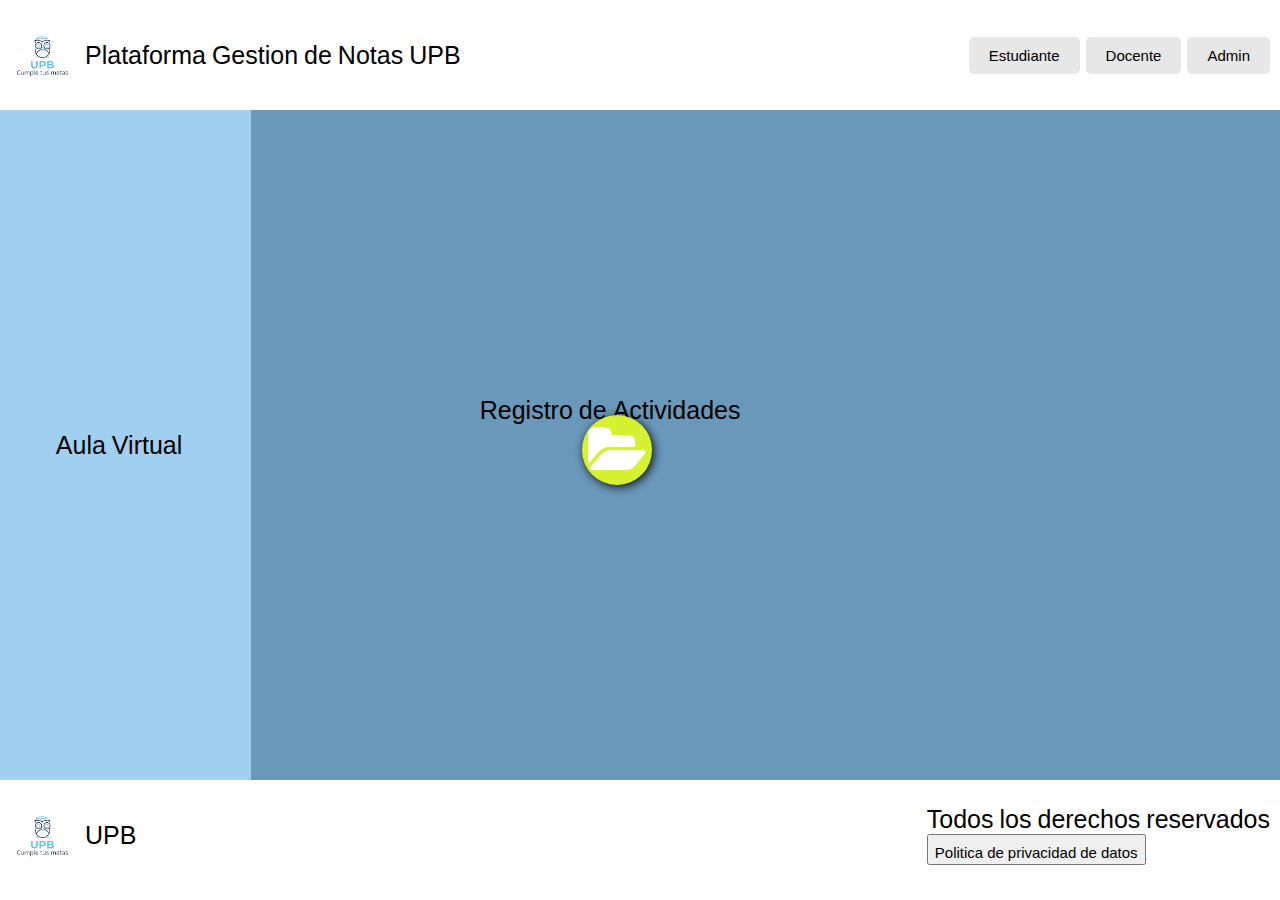
<file: Aula virtual.html>
<!DOCTYPE html>
<html lang="en">
<head>
    <meta charset="UTF-8">
    <meta http-equiv="X-UA-Compatible" content="IE=edge">
    <meta name="viewport" content="width=device-width, initial-scale=1.0">
    <title>Document</title>
    <link rel="stylesheet" href="estilo.css">   
    <link href="https://fonts.googleapis.com/css2?family=Silkscreen&display=swap" rel="stylesheet">
    <link rel="stylesheet" href="https://stackpath.bootstrapcdn.com/font-awesome/4.7.0/css/font-awesome.min.css">
</head>

<body class="grid-continer">

    <header class="header">
        <a href="index.html" class="logo">
            <img src="Logo1-2-sin fondo.png" alt="">
            <h2 class="nombreu">Plataforma Gestion de Notas UPB</h2>
        </a>
        <nav>
            
            <button><a href="logine.html" class="nav-link">Estudiante</a></button>
            <button><a href="loginm.html" class="nav-link">Docente</a></button>
            <button><a href="loginadmin.html" class="nav-link">Admin</a></button>
        </nav>

    </header>

    <main class="main">
        
        <aside class="sidebar">
            
           <p>Aula Virtual</p>
                      
       </aside>
        <section class="article">
            <div class="container-buttons">
                <a href="#" class="ocho" ></a>                
                          
            </div>
            <div>
                <p class="texto2">Registro de Actividades &nbsp &nbsp &nbsp &nbsp &nbsp 
                    &nbsp &nbsp &nbsp &nbsp &nbsp &nbsp &nbsp
                    &nbsp &nbsp &nbsp &nbsp &nbsp &nbsp &nbsp </p>
                
            </div>
        </section>
    </main>
    
    
    

    <footer class="footer">
        <a href="index.html" class="logo">
            <img src="Logo1-2-sin fondo.png" alt="">
            <h2 class="nombreu">UPB</h2>
        </a>
        <nan>
            <p>Todos los derechos reservados</p>
            <button><a href="logine.html" class="nav-link">Politica de privacidad de datos</a></button>
            
        </nav>


    </footer>
    

    
</body>
</html>
</file>
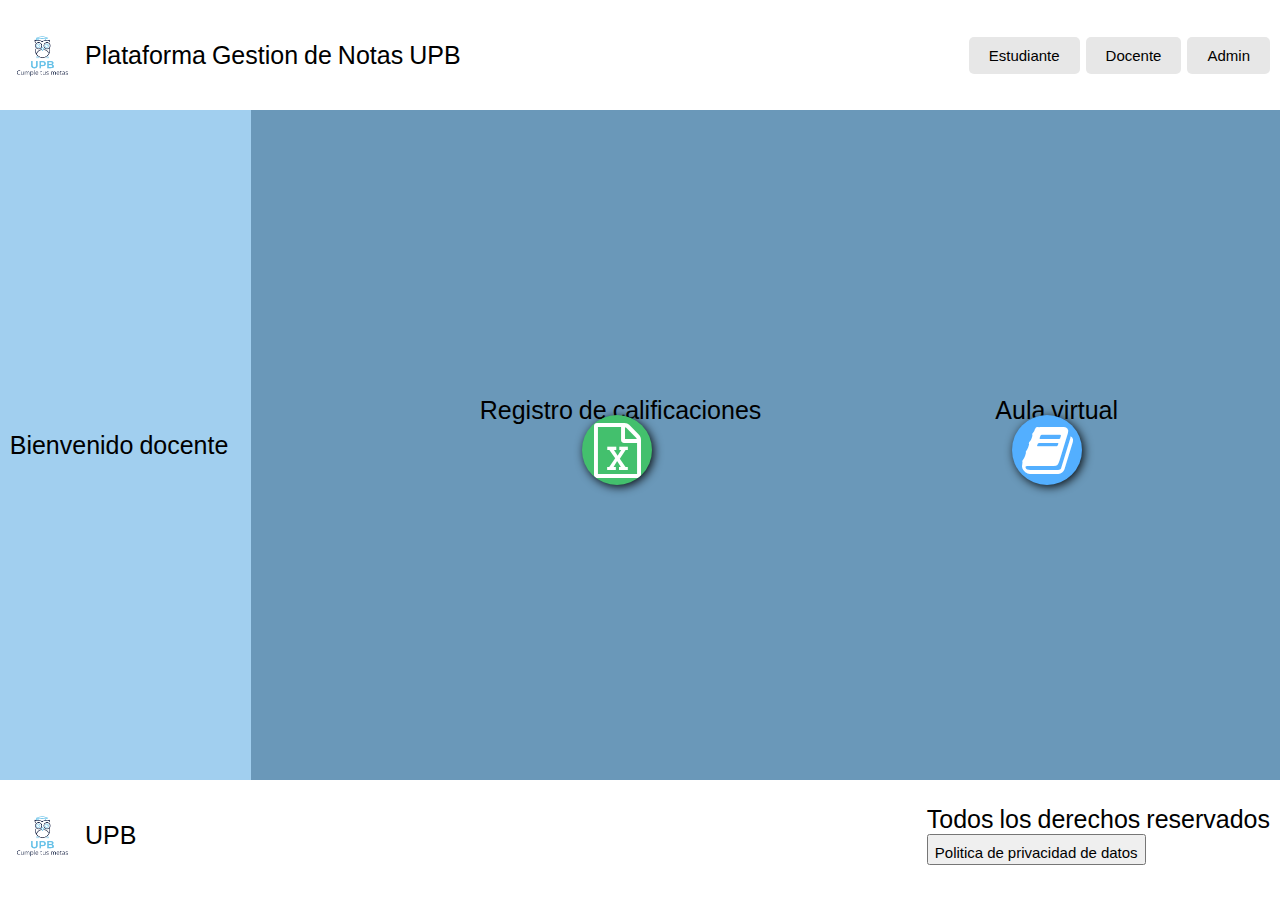
<file: docente.html>
<!DOCTYPE html>
<html lang="en">
<head>
    <meta charset="UTF-8">
    <meta http-equiv="X-UA-Compatible" content="IE=edge">
    <meta name="viewport" content="width=device-width, initial-scale=1.0">
    <title>Document</title>
    <link rel="stylesheet" href="estilo.css">    
    <link href="https://fonts.googleapis.com/css2?family=Silkscreen&display=swap" rel="stylesheet">
    <link rel="stylesheet" href="https://stackpath.bootstrapcdn.com/font-awesome/4.7.0/css/font-awesome.min.css">
</head>

<body class="grid-continer">

    <header class="header">
        <a href="index.html" class="logo">
            <img src="Logo1-2-sin fondo.png" alt="">
            <h2 class="nombreu">Plataforma Gestion de Notas UPB</h2>
        </a>
        <nav>
            
            <button><a href="logine.html" class="nav-link">Estudiante</a></button>
            <button><a href="loginm.html" class="nav-link">Docente</a></button>
            <button><a href="loginadmin.html" class="nav-link">Admin</a></button>
        </nav>

    </header>

    <main class="main">
        
        <aside class="sidebar">
            
           <p>Bienvenido docente</p>
                      
       </aside>
        <section class="article">
            <div class="container-buttons">
                <a href="#" class="one" ></a>                
                <a href="#" class="two"></a>                
            </div>
            <div>
                <p class="texto2">Registro de calificaciones &nbsp &nbsp &nbsp &nbsp &nbsp 
                    &nbsp &nbsp &nbsp &nbsp &nbsp &nbsp &nbsp
                    &nbsp &nbsp &nbsp &nbsp &nbsp &nbsp &nbsp Aula virtual</p>
                
            </div>
        </section>
    </main>
    
    
    

    <footer class="footer">
        <a href="index.html" class="logo">
            <img src="Logo1-2-sin fondo.png" alt="">
            <h2 class="nombreu">UPB</h2>
        </a>
        <nan>
            <p>Todos los derechos reservados</p>
            <button><a href="logine.html" class="nav-link">Politica de privacidad de datos</a></button>
            
        </nav>


    </footer>
    

    
</body>
</html>
</file>
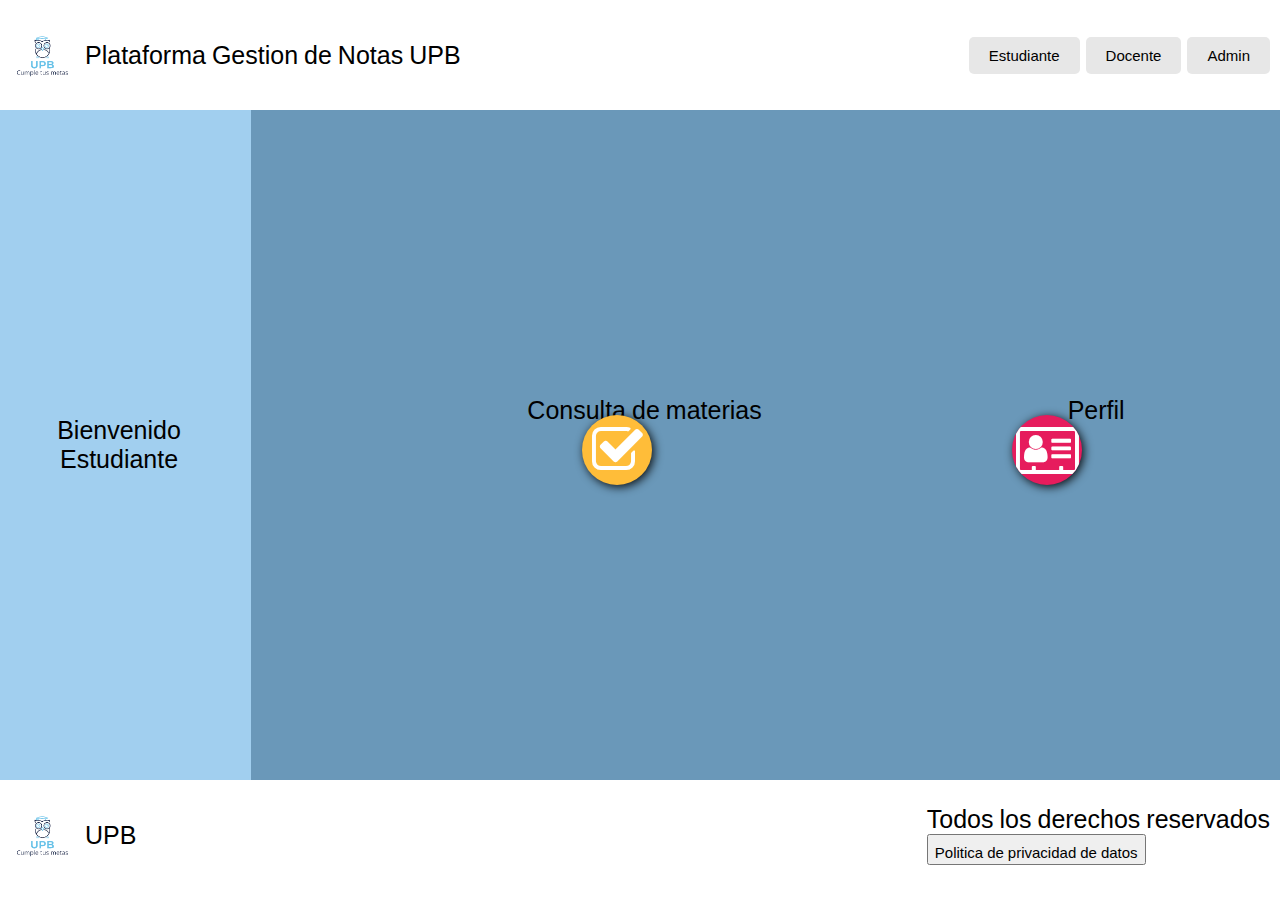
<file: estudiante.html>
<!DOCTYPE html>
<html lang="en">
<head>
    <meta charset="UTF-8">
    <meta http-equiv="X-UA-Compatible" content="IE=edge">
    <meta name="viewport" content="width=device-width, initial-scale=1.0">
    <title>Document</title>
    <link rel="stylesheet" href="estilo.css">    
    <link href="https://fonts.googleapis.com/css2?family=Silkscreen&display=swap" rel="stylesheet">
    <link rel="stylesheet" href="https://stackpath.bootstrapcdn.com/font-awesome/4.7.0/css/font-awesome.min.css">
</head>

<body class="grid-continer">

    <header class="header">
        <a href="index.html" class="logo">
            <img src="Logo1-2-sin fondo.png" alt="">
            <h2 class="nombreu">Plataforma Gestion de Notas UPB</h2>
        </a>
        <nav>
            
            <button><a href="logine.html" class="nav-link">Estudiante</a></button>
            <button><a href="loginm.html" class="nav-link">Docente</a></button>
            <button><a href="loginadmin.html" class="nav-link">Admin</a></button>
        </nav>

    </header>

    <main class="main">
        
        <aside class="sidebar">
            
           <p>Bienvenido Estudiante</p>
                      
       </aside>
        <section class="article">
            <div class="container-buttons">
                <a href="#" class="three" ></a>                
                <a href="#" class="four"></a>                
            </div>
            <div>
                <p class="texto3">Consulta de materias &nbsp &nbsp &nbsp &nbsp &nbsp 
                    &nbsp &nbsp &nbsp &nbsp &nbsp &nbsp &nbsp
                    &nbsp &nbsp &nbsp &nbsp &nbsp &nbsp &nbsp 
                    &nbsp &nbsp &nbsp &nbsp &nbsp 
                    &nbsp Perfil</p>
                
            </div>
        </section>
    </main>
    
    
    

    <footer class="footer">
        <a href="index.html" class="logo">
            <img src="Logo1-2-sin fondo.png" alt="">
            <h2 class="nombreu">UPB</h2>
        </a>
        <nan>
            <p>Todos los derechos reservados</p>
            <button><a href="logine.html" class="nav-link">Politica de privacidad de datos</a></button>
            
        </nav>


    </footer>
    

    
</body>
</html>
</file>
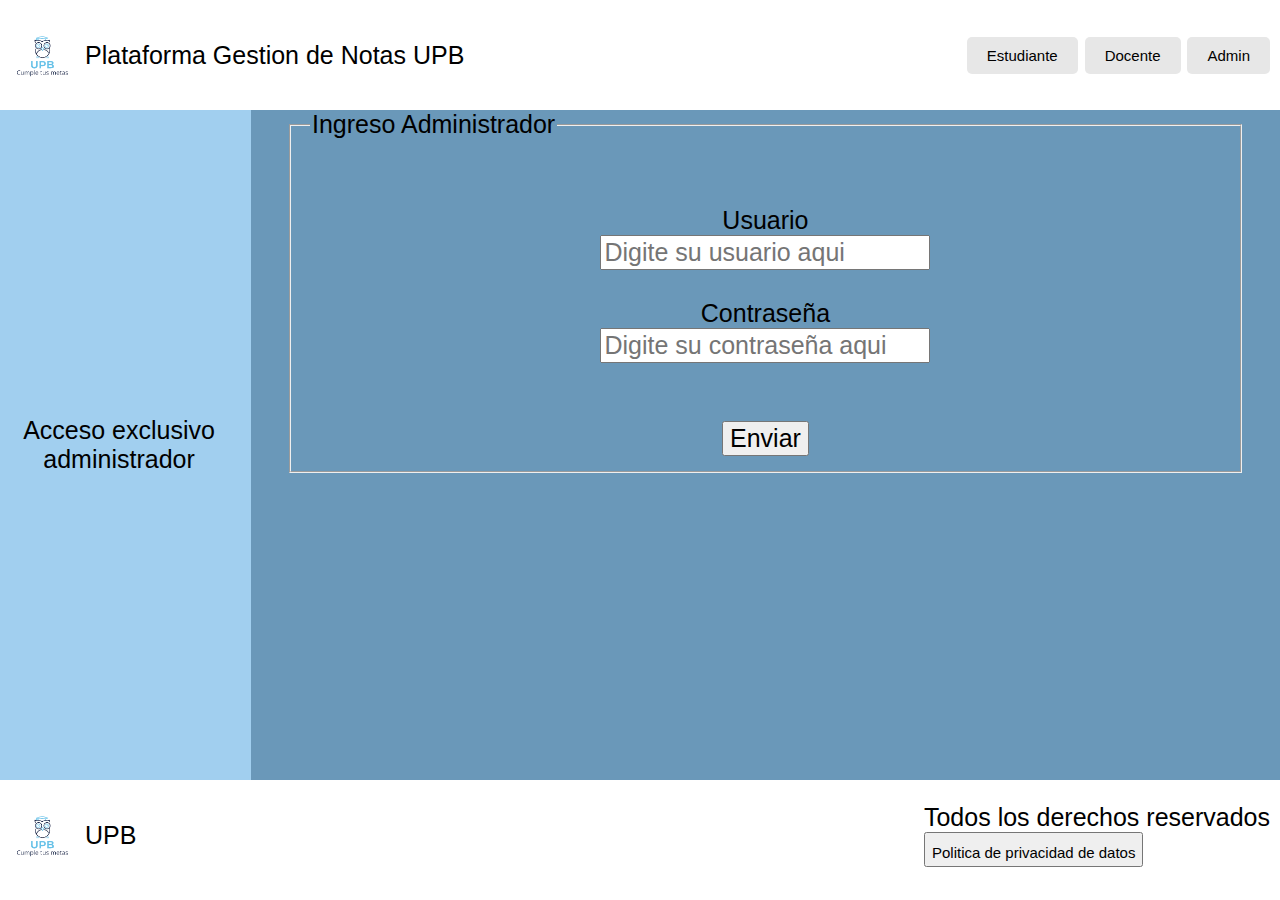
<file: loginadmin.html>
<!DOCTYPE html>
<html lang="en">
<head>
    <meta charset="UTF-8">
    <meta http-equiv="X-UA-Compatible" content="IE=edge">
    <meta name="viewport" content="width=device-width, initial-scale=1.0">
    <title>Document</title>
    <link rel="stylesheet" href="estilo.css">    
    <link href="https://fonts.googleapis.com/css2?family=Silkscreen&display=swap" rel="stylesheet">
    
</head>

<body class="grid-continer">

    <header class="header">
        <a href="index.html" class="logo">
            <img src="Logo1-2-sin fondo.png" alt="">
            <h2 class="nombreu">Plataforma Gestion de Notas UPB</h2>
        </a>
        <nav>
            
            <button><a href="logine.html" class="nav-link">Estudiante</a></button>
            <button><a href="loginm.html" class="nav-link">Docente</a></button>
            <button><a href="loginadmin.html" class="nav-link">Admin</a></button>
        </nav>

    </header>

    <main class="main">
        
        <aside class="sidebar">
            
           <p>Acceso exclusivo administrador</p>
                      
       </aside>
        <section class="article">
            <form action="index.html" method="post" class="texto">
            <fieldset>
                <legend class="legend">Ingreso Administrador</legend>
                <br>
                <br>
                <label class="form-label" for="usuario">Usuario</label>
                <br>
                <input class="form-control" type="text" id="usuario" placeholder="Digite su usuario aqui">
                <br>
                <br>
                <label class="form-label" for="contrasena">Contraseña</label>
                <br>
                <input class="form-control" type="password" id="contrasena" placeholder="Digite su contraseña aqui">
                <br>
                <br>
                <br>
                <button type="submit" >Enviar</button>  
            </fieldset>              
            </form>
        </section>
    </main>
    
    
    

    <footer class="footer">
        <a href="index.html" class="logo">
            <img src="Logo1-2-sin fondo.png" alt="">
            <h2 class="nombreu">UPB</h2>
        </a>
        <nan>
            <p>Todos los derechos reservados</p>
            <button><a href="logine.html" class="nav-link">Politica de privacidad de datos</a></button>
            
        </nav>


    </footer>
    

    
</body>
</html>
</file>
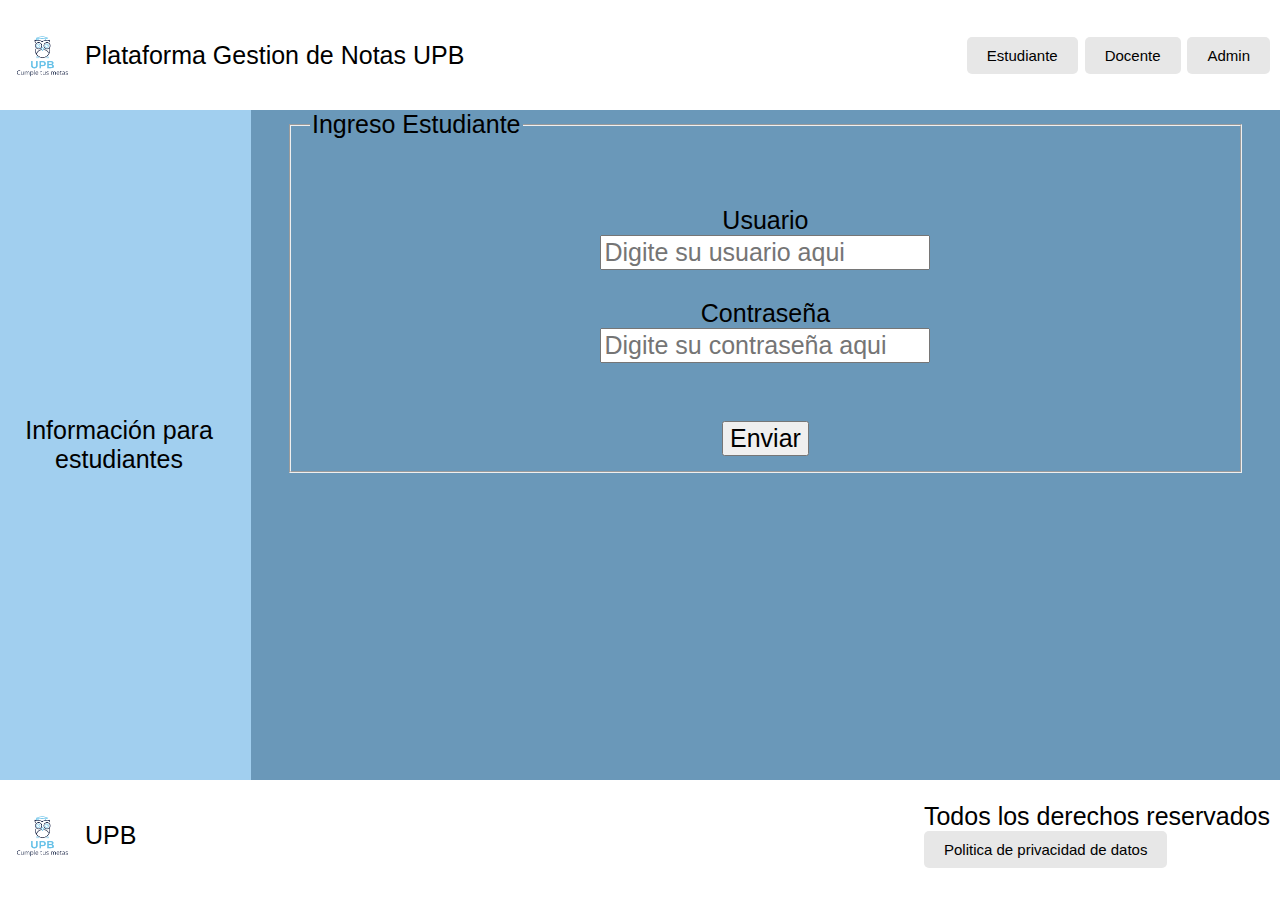
<file: logine.html>
<!DOCTYPE html>
<html lang="en">
<head>
    <meta charset="UTF-8">
    <meta http-equiv="X-UA-Compatible" content="IE=edge">
    <meta name="viewport" content="width=device-width, initial-scale=1.0">
    <title>Document</title>
    <link rel="stylesheet" href="estilo.css">    
    <link href="https://fonts.googleapis.com/css2?family=Silkscreen&display=swap" rel="stylesheet">
    
</head>

<body class="grid-continer">

    <header class="header">
        <a href="index.html" class="logo">
            <img src="Logo1-2-sin fondo.png" alt="">
            <h2 class="nombreu">Plataforma Gestion de Notas UPB</h2>
        </a>
        <nav>
            
            <button><a href="logine.html" class="nav-link">Estudiante</a></button>
            <button><a href="loginm.html" class="nav-link">Docente</a></button>
            <button><a href="loginadmin.html" class="nav-link">Admin</a></button>
        </nav>

    </header>

    <main class="main">
        
        <aside class="sidebar">
            
           <p>Información para estudiantes</p>
                      
       </aside>
        <section class="article">
            <form action="index.html" method="post" class="texto">
            <fieldset>
                <legend class="legend">Ingreso Estudiante</legend>
                <br>
                <br>
                <label class="form-label" for="usuario">Usuario</label>
                <br>
                <input class="form-control" type="text" id="usuario" placeholder="Digite su usuario aqui">
                <br>
                <br>
                <label class="form-label" for="contrasena">Contraseña</label>
                <br>
                <input class="form-control" type="password" id="contrasena" placeholder="Digite su contraseña aqui">
                <br>
                <br>
                <br>
                <button type="submit" >Enviar</button>  
            </fieldset>              
            </form>
        </section>
    </main>
    
    
    

    <footer class="footer">
        <a href="index.html" class="logo">
            <img src="Logo1-2-sin fondo.png" alt="">
            <h2 class="nombreu">UPB</h2>
        </a>
        <nav>
            <p>Todos los derechos reservados</p>
            <button><a href="logine.html" class="nav-link">Politica de privacidad de datos</a></button>
            
        </nav>


    </footer>
    

    
</body>
</html>
</file>
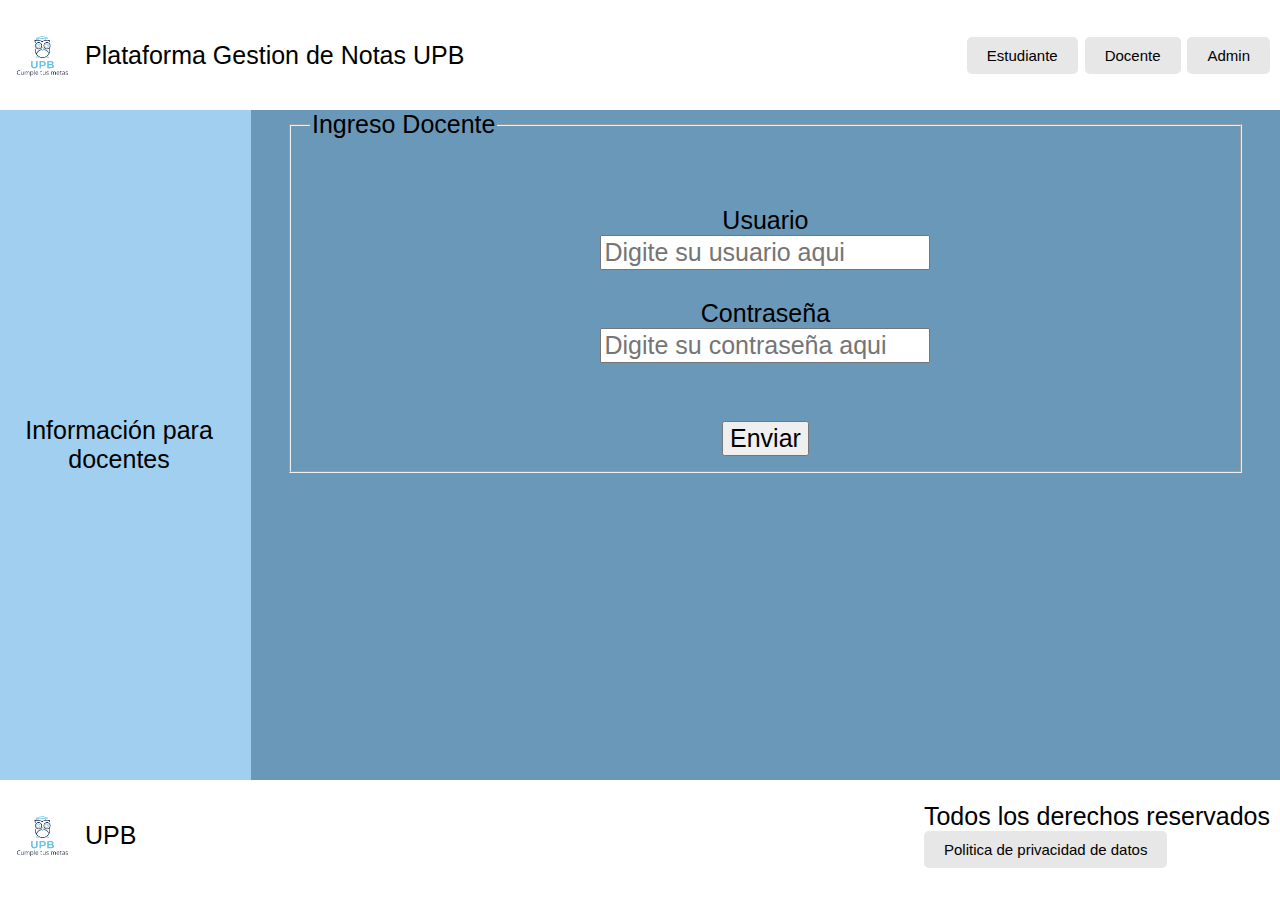
<file: loginm.html>
<!DOCTYPE html>
<html lang="en">
<head>
    <meta charset="UTF-8">
    <meta http-equiv="X-UA-Compatible" content="IE=edge">
    <meta name="viewport" content="width=device-width, initial-scale=1.0">
    <title>Document</title>
    <link rel="stylesheet" href="estilo.css">    
    <link href="https://fonts.googleapis.com/css2?family=Silkscreen&display=swap" rel="stylesheet">
    
</head>

<body class="grid-continer">

    <header class="header">
        <a href="index.html" class="logo">
            <img src="Logo1-2-sin fondo.png" alt="">
            <h2 class="nombreu">Plataforma Gestion de Notas UPB</h2>
        </a>
        <nav>
            
            <button><a href="logine.html" class="nav-link">Estudiante</a></button>
            <button><a href="loginm.html" class="nav-link">Docente</a></button>
            <button><a href="loginadmin.html" class="nav-link">Admin</a></button>
        </nav>

    </header>

    <main class="main">
        
        <aside class="sidebar">
            
           <p>Información para docentes</p>
                      
       </aside>
        <section class="article">
            <form action="index.html" method="post" class="texto">
            <fieldset>
                <legend class="legend">Ingreso Docente</legend>
                <br>
                <br>
                <label class="form-label" for="usuario">Usuario</label>
                <br>
                <input class="form-control" type="text" id="usuario" placeholder="Digite su usuario aqui">
                <br>
                <br>
                <label class="form-label" for="contrasena">Contraseña</label>
                <br>
                <input class="form-control" type="password" id="contrasena" placeholder="Digite su contraseña aqui">
                <br>
                <br>
                <br>
                <button type="submit" >Enviar</button>  
            </fieldset>              
            </form>
        </section>
    </main>
    
    
    

    <footer class="footer">
        <a href="index.html" class="logo">
            <img src="Logo1-2-sin fondo.png" alt="">
            <h2 class="nombreu">UPB</h2>
        </a>
        <nav>
            <p>Todos los derechos reservados</p>
            <button><a href="logine.html" class="nav-link">Politica de privacidad de datos</a></button>
            
        </nav>


    </footer>
    

    
</body>
</html>
</file>
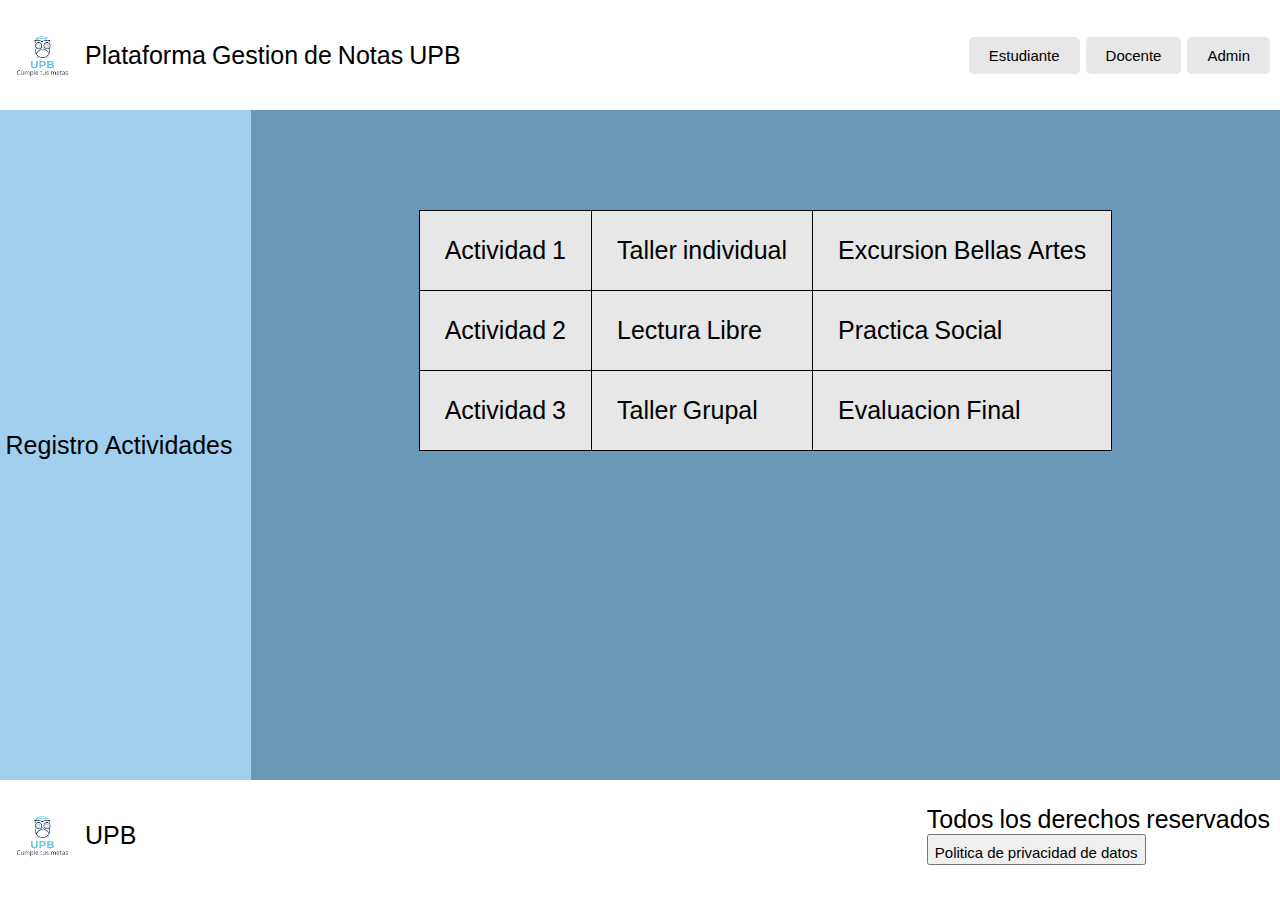
<file: Registro de Actividades.html>
<!DOCTYPE html>
<html lang="en">
<head>
    <meta charset="UTF-8">
    <meta http-equiv="X-UA-Compatible" content="IE=edge">
    <meta name="viewport" content="width=device-width, initial-scale=1.0">
    <title>Document</title>
    <link rel="stylesheet" href="estilo.css">   
    <link href="https://fonts.googleapis.com/css2?family=Silkscreen&display=swap" rel="stylesheet">
    <link rel="stylesheet" href="https://stackpath.bootstrapcdn.com/font-awesome/4.7.0/css/font-awesome.min.css">
</head>

<body class="grid-continer">
    

    <header class="header">
        <a href="index.html" class="logo">
            <img src="Logo1-2-sin fondo.png" alt="">
            <h2 class="nombreu">Plataforma Gestion de Notas UPB</h2>
        </a>
        <nav>
           
            <button><a href="logine.html" class="nav-link">Estudiante</a></button>
            <button><a href="loginm.html" class="nav-link">Docente</a></button>
            <button><a href="loginadmin.html" class="nav-link">Admin</a></button>
        </nav>

    </header>

    <main class="main">
        
        <aside class="sidebar">
            
           <p>Registro Actividades</p>
                      
       </aside>
        <section class="article">
            <div class="container-buttons">
                              
                          
            </div>
            <div>
                <br><br><br><br>

                <table class="table"> 
                    <tr>
                        <td class="td">Actividad 1</td>
                        <td class="td">Taller individual</td>
                        <td class="td">Excursion Bellas Artes</td>
                    </tr>
                    <tr>
                        <td class="td">Actividad 2</td>
                        <td class="td">Lectura Libre</td>
                        <td class="td">Practica Social</td>
                    </tr>
                    <tr>
                        <td class="td">Actividad 3</td>
                        <td class="td">Taller Grupal</td>
                        <td class="td">Evaluacion Final</td>
                    </tr>
                </table>
                
                
            </div>
        </section>
    </main>
    
    
    

    <footer class="footer">
        <a href="index.html" class="logo">
            <img src="Logo1-2-sin fondo.png" alt="">
            <h2 class="nombreu">UPB</h2>
        </a>
        <nan>
            <p>Todos los derechos reservados</p>
            <button><a href="logine.html" class="nav-link">Politica de privacidad de datos</a></button>
            
        </nav>


    </footer>
    

    
</body>
</html>
</file>
<file: estilo.css>
*{
    font-family: 'FontAwesome', sans-serif;
    font-weight: 100;
    font-size: 25px;
    margin: 0;
}

.header{
    display: flex;
    height: 10vh;
    background-color: #ffffff;
    justify-content: space-between;
    align-items: center;
    padding: 10px;
    position: relative;


}

.main{
    display: flex;
    background-color:#A1CFEF;
    width: 100%;
    height: calc(80vh - 50px);
    justify-content: center;
    align-items: center;

}

.article{
    background-color:#6a98b9;
    width: 80%;
    height: 100%;
    padding:3%;
    align-items: center;
    
}
.sidebar{
    background-color: #A1CFEF;
    width: 20%;
    height: 100%;
    display: flex;
    justify-content: center;
    align-items: center;
    text-align: center;
    padding-right: 1%;
    
}

.footer{
    display: flex;
    height: 10vh;
    background-color: #ffffff;
    justify-content: space-between;
    align-items: center;
    padding: 10px;
    position: relative;
    font-size: 15px;
    
} 

.texto{
    text-align: center;    
}

.texto2{
    padding-top: 30%;
    padding-left: 20%;
}

.texto3{
    padding-top: 30%;
    padding-left: 25%;
    display: flex;
    align-items: center;
}

.texto4{
    padding-top: 30%;
    padding-left: 10%;
}

.texto5{
    padding-top: 30%;
    padding-left: 25%;
}

.legend{
    text-align: left;
}

a{
    text-decoration: none;
    color: black;
    font-size: 15px;
}

.logo{
display: flex;
align-items: center;

}

.logo img{
    margin-right: 10px;
    height: 65px;
    
}
nav a:hover{
    color: blue;
}

@media (max-width:600px){
    header{
        flex-direction: column;
    }

    nav{
        padding: 10px 0px;
    }
}


nav button{
    background-color: #e7e7e7;
    border: none;
    color: black;
    padding: 10px 20px;
    text-align: center;
    text-decoration: none;
    display: inline-block;
    font-size: 5px;
    border-radius: 5px;
    font-size: 300;
    
    

}

.table{
  border:1px solid black;
  border-collapse: collapse;
  margin: auto; 
}
.td{
  padding: 1rem;
  border:1px solid black;
  background-color: #e7e7e7;
}

.thead{
  background-color: black;
  color: white;
}
.article img{
    width: 1220px;
    height: 580px;
}

#piedep{
  font-size: 15px;
  
}
#bpiedep{
  font-size: 15px;
  size: 1hv;
  
}
nav{
  align-content: center;
}

/* ____________________________________________ */


 
  .container-buttons {
    position: absolute;
    top: 50%;
    left: 65%;
    transform: translate(-50%, -50%);
    min-width: 500px;
    display: flex;
    justify-content: space-between;
  }
  
  .container-buttons a {
    width: 70px;
    height: 70px;
    display: block;
    border-radius: 50%;
    color: #FFF;
    background-color: #000;
    text-decoration: none;
    overflow: hidden;
    text-align: center;
    font-size: 2.2rem;
    box-shadow: 2px 2px 10px rgba(0, 0, 0, .9);
  }
  
  .container-buttons a::before {
    content: "\f1c3";
    display: block;
    margin: 8px 0;
    transition: all .5s ease-in-out;
  }
  
  .container-buttons a:hover::before {
    margin-top: -55px;
  }
  
  .container-buttons a::after {
    content: "\f1c3";
    display: block;
  }

  .container-buttons .one {
    background-color: #43c06d;
  }
  
  .container-buttons .two {
    background-color: #53afff;
  }
  
  .container-buttons .two::before {
    content: '\f02d';
  }
  
  .container-buttons .two::after {
    content: "\f02d";
    display: block;
  }

  .container-buttons .three {
    background-color: #ffbd39;
  }
  
  .container-buttons .three::before {
    content: '\f046';
  }
  
  .container-buttons .three::after {
    content: "\f046";
    display: block;
  }
 
  .container-buttons .four {
    background-color:#e61c5d;
  }
  
  .container-buttons .four::before {
    content: '\f2bc';
  }
  
  .container-buttons .four::after {
    content: "\f2bc";
    display: block;
  }

  .container-buttons .five {
    background-color:#53afff;
  }
  
  .container-buttons .five::before {
    content: '\f2be';
  }
  
  .container-buttons .five::after {
    content: "\f2be";
    display: block;
  }

  .container-buttons .six {
    background-color:#000;
  }
  
  .container-buttons .six::before {
    content: '\f2c0';
  }
  
  .container-buttons .six::after {
    content: "\f2c0";
    display: block;
  }

  .container-buttons .seven {
    background-color:rgb(90, 214, 183);
  }
  
  .container-buttons .seven::before {
    content: '\f02d';
  }
  
  .container-buttons .seven::after {
    content: "\f02d";
    display: block;
  }
  .container-buttons .ocho {
    background-color:rgb(213, 241, 48);
  }
  
  .container-buttons .ocho::before {
    content: '\f07c';
  }
  
  .container-buttons .ocho::after {
    content: "\f07c";
    display: block;
  }
</file>
